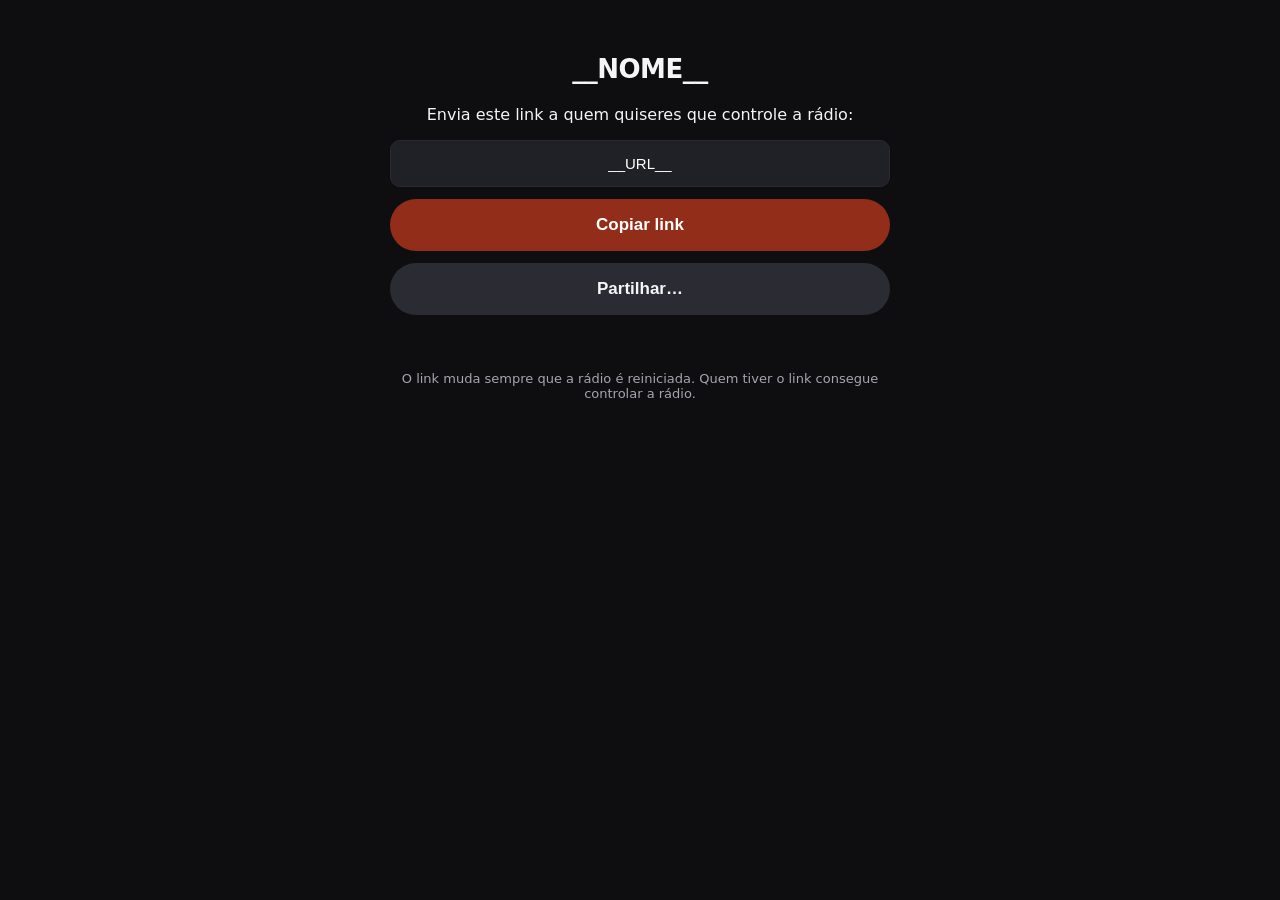
<file: link.html>
<!DOCTYPE html>
<html lang="pt-PT">
<head>
    <meta charset="utf-8">
    <meta name="viewport" content="width=device-width, initial-scale=1">
    <title>Link do __NOME__</title>
    <style>
        body { font-family: system-ui, -apple-system, "Segoe UI", Roboto, sans-serif; text-align: center; padding: 32px 20px; background: #0e0e11; color: #f5f5f7; max-width: 500px; margin: 0 auto; }
        h2 { font-size: 26px; letter-spacing: -0.02em; }
        .link { width: 100%; padding: 14px; box-sizing: border-box; border-radius: 10px; border: 1px solid #2a2a32; background: #202027; color: #fff; font-size: 15px; text-align: center; }
        button { display: block; width: 100%; margin: 12px 0; padding: 16px; font-size: 17px; border-radius: 999px; border: none; font-weight: bold; cursor: pointer; }
        .copy { background: #912d19; color: #fff; }
        .share { background: #2b2b33; color: #f5f5f7; }
        #msg { min-height: 1.5em; color: #3ccf7a; }
        .note { font-size: 13px; color: #a5a5b0; }
    </style>
</head>
<body>
    <h2>__NOME__</h2>
    <p>Envia este link a quem quiseres que controle a rádio:</p>
    <input class="link" id="link" type="text" value="__URL__" readonly onclick="this.select()">
    <button class="copy" onclick="copiar()">Copiar link</button>
    <button class="share" id="share" onclick="partilhar()" hidden>Partilhar…</button>
    <p id="msg"></p>
    <p class="note">O link muda sempre que a rádio é reiniciada. Quem tiver o link consegue controlar a rádio.</p>
    <script>
        var link = document.getElementById("link");
        var msg = document.getElementById("msg");
        if (navigator.share) document.getElementById("share").hidden = false;

        function copiar() {
            if (navigator.clipboard && window.isSecureContext) {
                navigator.clipboard.writeText(link.value).then(copiado, copiarAntigo);
            } else {
                copiarAntigo();
            }
        }
        function copiarAntigo() {
            link.select();
            try { document.execCommand("copy"); copiado(); }
            catch (e) { msg.textContent = "Não foi possível copiar. Seleciona o link e copia à mão."; }
        }
        function copiado() { msg.textContent = "Link copiado!"; }
        function partilhar() {
            navigator.share({ title: "__NOME__", url: link.value }).catch(function () {});
        }
    </script>
</body>
</html>
</file>
